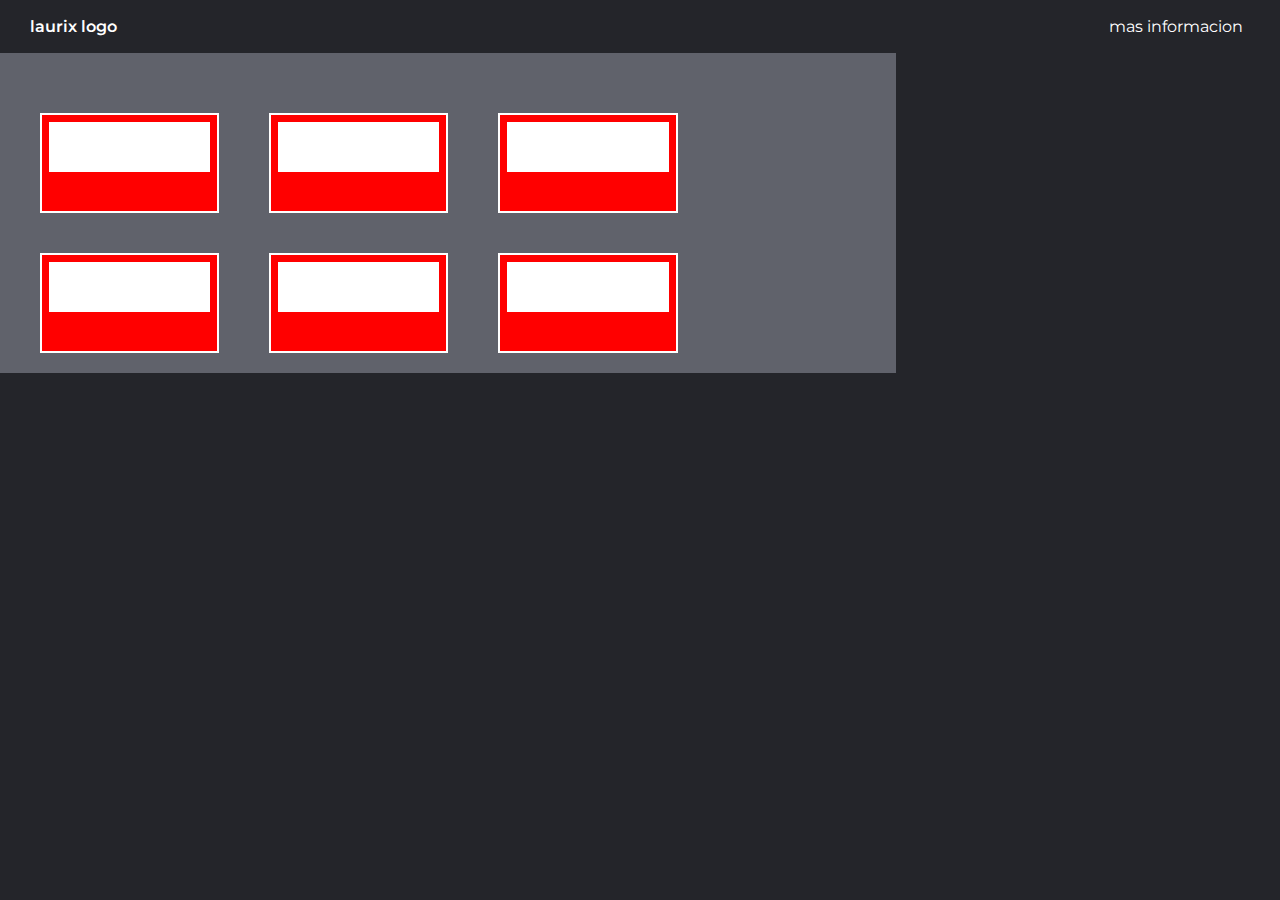
<file: index.html>
<!DOCTYPE html>
<html lang="en">
<head>
    <meta charset="UTF-8">
    <meta http-equiv="X-UA-Compatible" content="IE=edge">
    <meta name="viewport" content="width=device-width, initial-scale=1.0">
    <title>Document</title>
    <link rel="stylesheet" href="style.css">
    <link rel="preconnect" href="https://fonts.gstatic.com">
    <link href="https://fonts.googleapis.com/css2?family=Montserrat:wght@100;500&display=swap" rel="stylesheet">
</head>
<body>
    <header>
        <p>laurix logo</p>
        <nav>
            <ul>
               
          <a href="index2.html">
          <li>mas informacion</li>
        </a>
                
            </ul>
            
          
        </nav>
    </header>
    <section>
        <div class="caja">
            <ul>
                <li><div class="titulo">header</div></li>
                <li><div class="titulo">header</div></li>
                <li><div class="titulo">header</div></li>
                <li><div class="titulo">header</div></li>
                <li><div class="titulo">header</div></li>
                <li><div class="titulo">header</div></li>

                
              
               
            </ul>

        </div>

    </section>
  

    
</body>
</html>
</file>
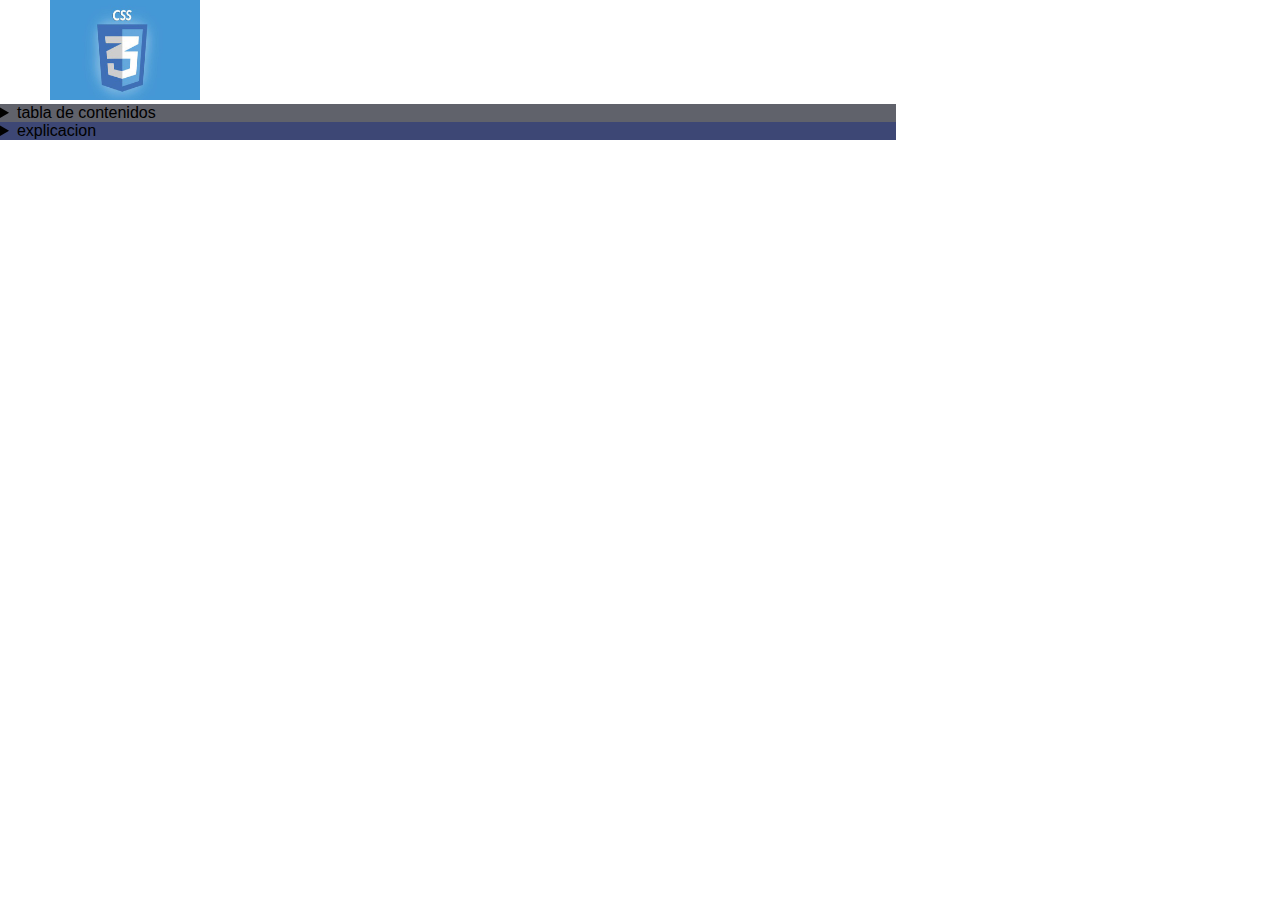
<file: index2.html>
<!DOCTYPE html>
<html lang="en">
<head>
    <meta charset="UTF-8">
    <meta http-equiv="X-UA-Compatible" content="IE=edge">
    <meta name="viewport" content="width=device-width, initial-scale=1.0">
    <link rel="stylesheet" href="style2.css">
    <title>Document</title>
</head>
<body>
    <header>
      <img src="css img.jpg"  width="150" height="100"  class="img">
        <nav>
    
    
    <div id="contenedor-principal">
        <details>
          <summary>tabla de contenidos</summary>
          <ul>
            <li>flexibilidad</li>     
            <li> Diseño en filas y columnas</li>
            <li>Elementos ajustables</li>
            <li>Alineación</li>
            <li>Reordenamiento</li>
          </ul>
          <div id="contenedor-2">
            <!-- Aquí va el contenido secundario -->
          </div>
        </details>
      </div>

    </div>
    <div id="contenedor-3">
        <details>
            <summary>explicacion</summary>
            <li>Estructura de cuadrícula </li>
            <p> CSS Grid te permite crear una cuadrícula de filas y columnas que puedes personalizar según tus necesidades. Puedes definir cuántas filas y columnas quieres, así como su tamaño.</p>
            <li> Posicionamiento de elementos</li>
            <p> Puedes colocar elementos en cualquier lugar de la cuadrícula y hacer que ocupen una o varias celdas. Esto te da mucha flexibilidad para crear diseños únicos.</p>
            <li>Responsividad </li>
            <p> CSS Grid es compatible con el diseño responsivo, lo que significa que puedes crear diseños que se adapten a diferentes tamaños de pantalla. Puedes cambiar el número de filas y columnas en función del tamaño de la pantalla para que tu diseño se vea bien en cualquier dispositivo. </p>
            <li>Control de espaciado </li>
            <p> Puedes definir la cantidad de espacio entre las filas y columnas, lo que te permite crear diseños más abiertos o más compactos según tus necesidades. </p>
            <li>Anidamiento </li>
            <p>CSS Grid te permite anidar cuadrículas dentro de cuadrículas, lo que te da aún más control sobre el diseño de tu página. </p>
        </details>
    </div>

        </nav>
    </header>
    <section>
        
    </section>
</body>
</html>
</file>
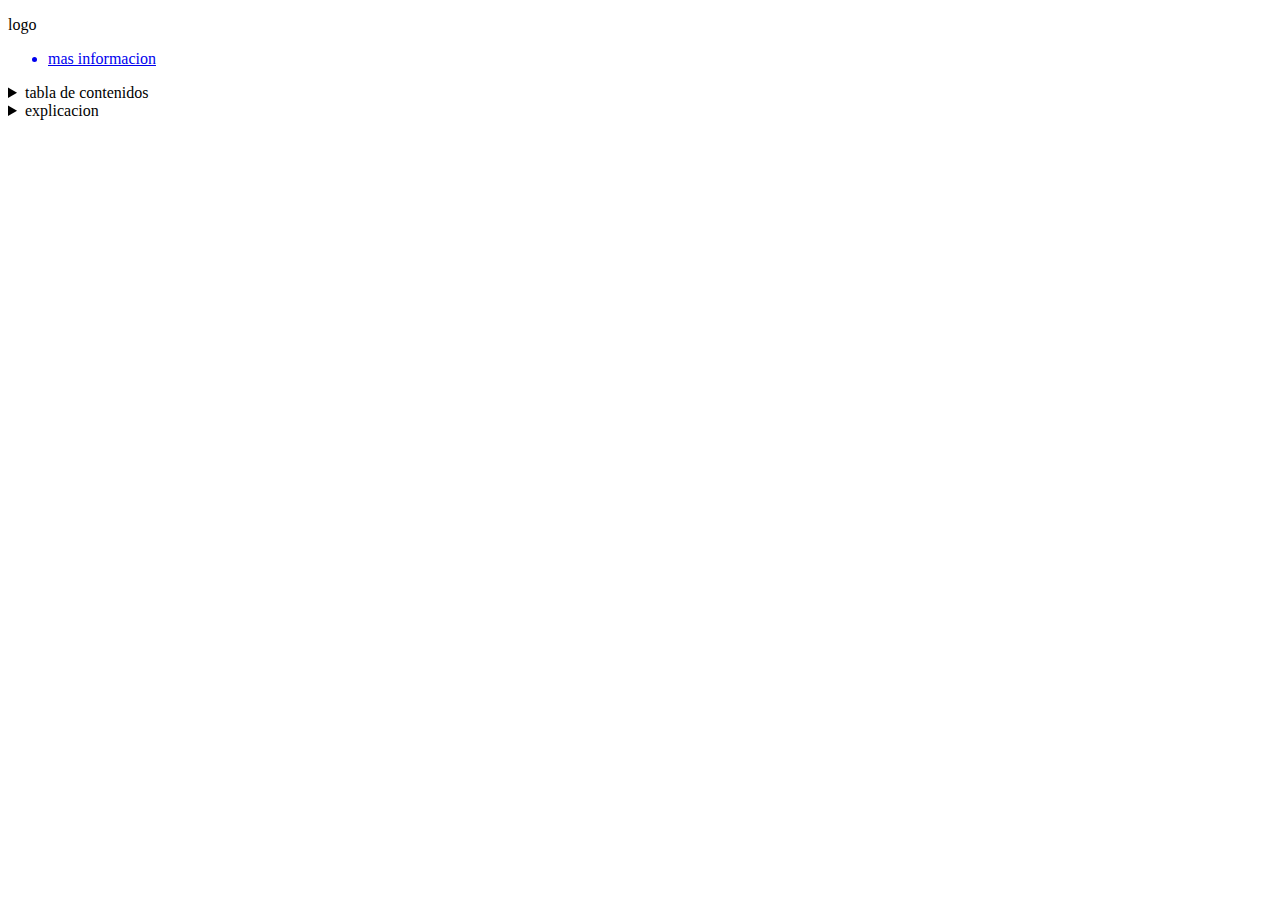
<file: index3.html>
<!DOCTYPE html>
<html lang="en">
<head>
    <meta charset="UTF-8">
    <meta http-equiv="X-UA-Compatible" content="IE=edge">
    <meta name="viewport" content="width=device-width, initial-scale=1.0">
    <title>Document</title>
</head>
<body>
    <header>
        <p>logo</p>
        <nav>
            <ul>
               
                <a href="index2.html">
                <li>mas informacion</li>
              </a>
                      
                  </ul>
        </nav>
    </header>
    <section>
        <div id="contenedor-principal">
            <details>
              <summary>tabla de contenidos</summary>
              <ul>
                <li>flexibilidad</li>     
                <li> Diseño en filas y columnas</li>
                <li>Elementos ajustables</li>
                <li>Alineación</li>
                <li>Reordenamiento</li>
              </ul>
              <div id="contenedor-secundario">
                <!-- Aquí va el contenido secundario -->
              </div>
            </details>
          </div>
    
        </div>
        <div id="contenedor-terciario">
            <details>
                <summary>explicacion</summary>
                <li>flexibilidad</li>
                <p>Como su nombre lo indica, Flexbox es muy flexible. Podemos ajustar el tamaño, la posición y la dirección de los elementos con facilidad.</p>
                <li>diseño en filas y columnas</li>
                <p>Con Flexbox, podemos organizar los elementos en filas y columnas, y decidir cómo queremos que se distribuyan en la pantalla.</p>
                <li>elementos ajustables</li>
                <p> Los elementos dentro de una caja Flexbox se pueden ajustar automáticamente al tamaño de la pantalla, sin importar si estamos usando un celular, una tablet o una computadora.</p>
                <li>alineacion</li>
                <p> Con Flexbox, podemos alinear los elementos de diferentes maneras, ya sea al centro, a la izquierda, a la derecha, etc.</p>
                <li>Reordenamiento</li>
                <p> Podemos cambiar el orden de los elementos dentro de la caja, sin necesidad de modificar el código HTML.</p>
            </details>
        </div>
    </section>
</body>
</html>
</file>
<file: style.css>
*{
    padding: 0;
    margin: 0;
    box-sizing: border-box;
    background-color: #24252A;
    color: #fff;
}
p,nav{
    font-family: 'Montserrat', sans-serif;
}
p{
    font-weight: 600;
}
header{
    display: flex;
    justify-content: space-between;
    align-items: center;
    padding: 10px;
    margin: 0 20px;
}
li{
    display: inline-block;
    padding: 7px 7px;
    cursor: pointer;
    transition: all 0.3s ease 0s;
}
li:hover{
    background-color: #008849;
    border-radius: 20px;
}

.caja {
    width: 70%;
    overflow: hidden;
    background: #60626b; 
    margin: 20px,auto;
    padding: 20px 0px;
   float: inline-start;
  
}
.caja ul {
    padding: 0px;
    margin: 0px;
}
.caja ul li  {
    list-style: none;
    float: left;
    width: 20%;
    height: 100px;
    background: red;
    margin: 40px 10px 0px 40px;
    box-sizing: border-box;
    border:2px solid white;
  
}
.caja ul li:hover{
   opacity: 9.9; 
}
.caja ul li .titulo:hover{
    background: blue;
    color: white;


}
.caja ul li .titulo{
    width: 100%;
    height: 50px;
    line-height: 50px;
    background: white;
    text-align: center;
}
@media screen and(max-width:1200px){
    .caja ul li{
        width: 40%;
        margin-left: 50px;

    }
}
</file>
<file: style2.css>
*{
    padding: 0;
    margin: 0;
    box-sizing: border-box;
    
    color: #000000;
}
p,nav{
    font-family: 'Montserrat', sans-serif;
}
p{
    font-weight: 600;
}
.img{
    margin-left: 50px;

}
li{
    display: inline-block;
    padding: 7px 7px;
    cursor: pointer;
    transition: all 0.3s ease 0s;
}
li:hover{
    background-color: #008849;
    border-radius: 20px;
}

#contenedor-principal {
    width: 70%;
    overflow: hidden;
    background: #60626b; 
    margin: 20px,auto;
    padding: 20px 0px;
   float: inline-start;
  
}
#contenedor-principal{
    padding: 0px;
    margin: 0px;
}
#contenedor-3 {
    width: 70%;
    overflow: hidden;
    background: #3d4775; 
    margin: 20px,auto;
    padding: 20px 0px;
   float: inline-start;
  
}
#contenedor-3{
    padding: 0px;
    margin: 0px;
}
@media screen and(max-width:1200px){
    .caja ul li{
        width: 40%;
        margin-left: 50px;

    }
}
</file>
